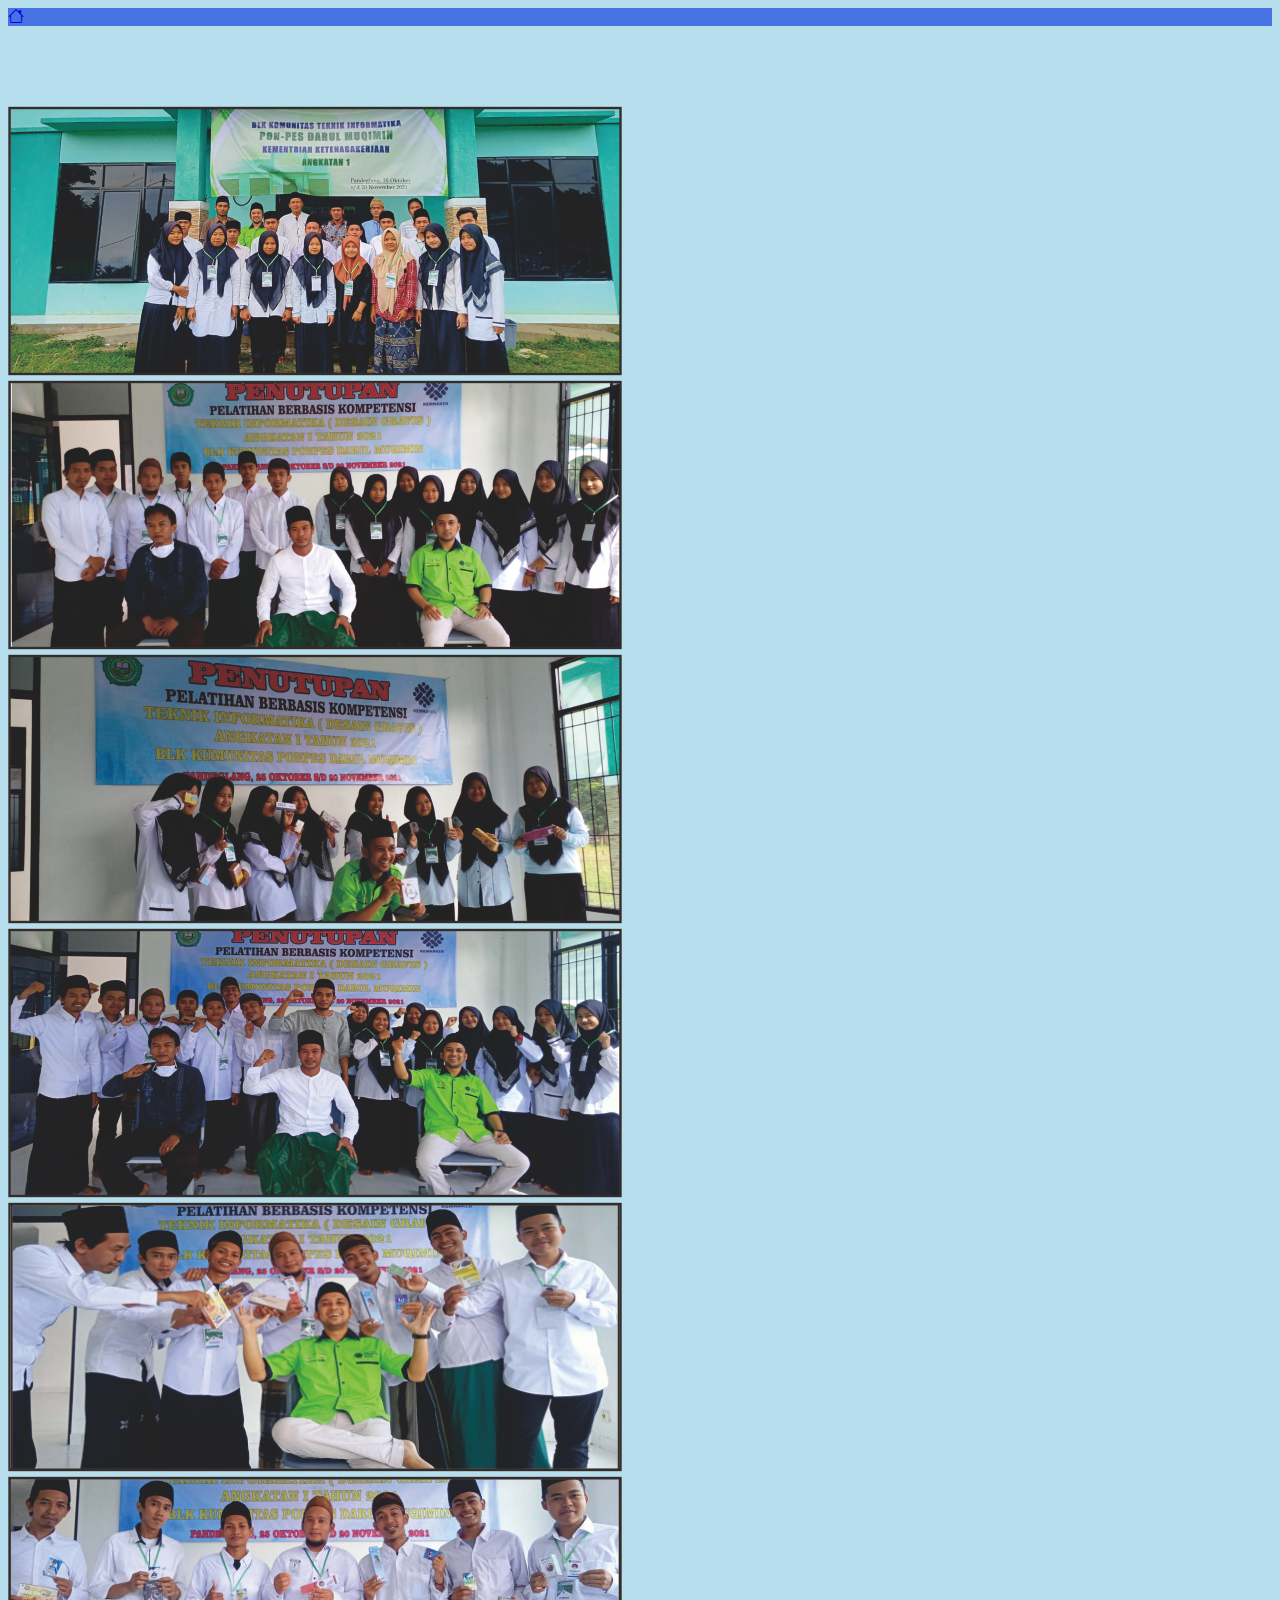
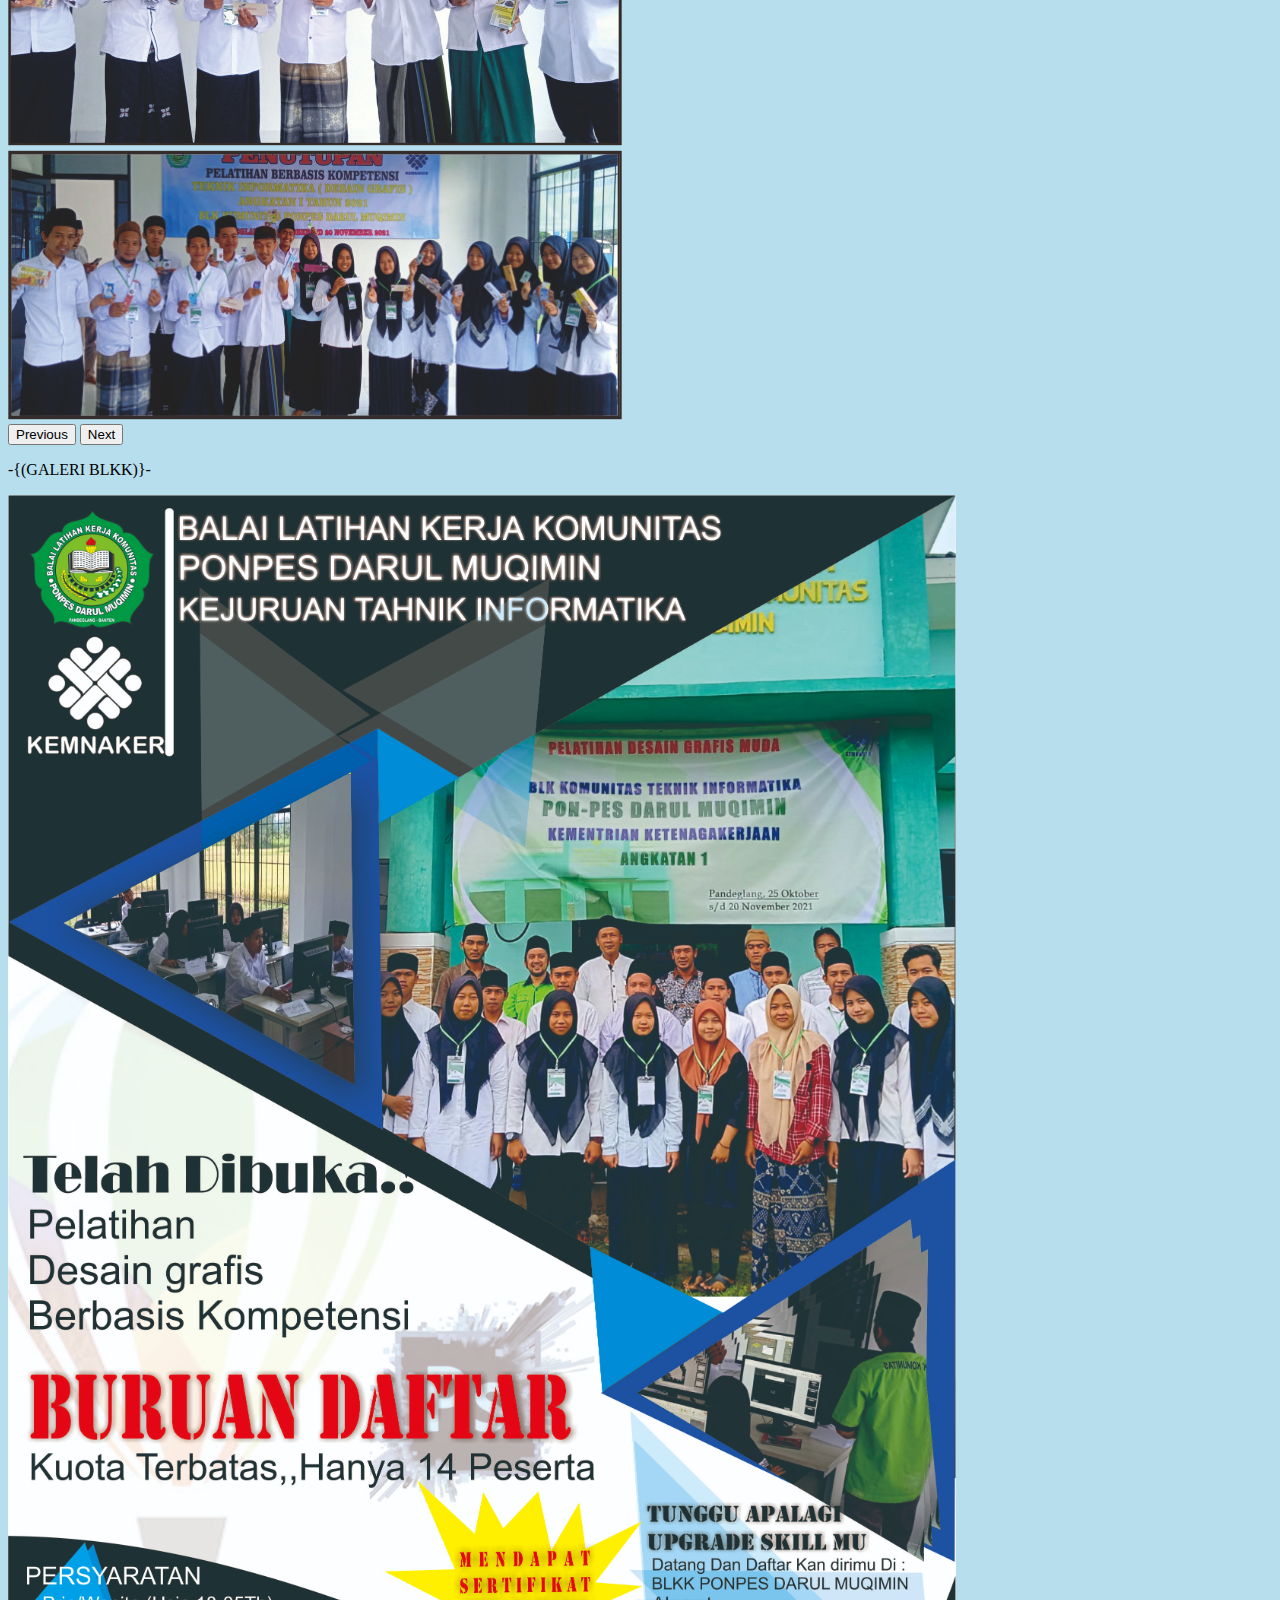
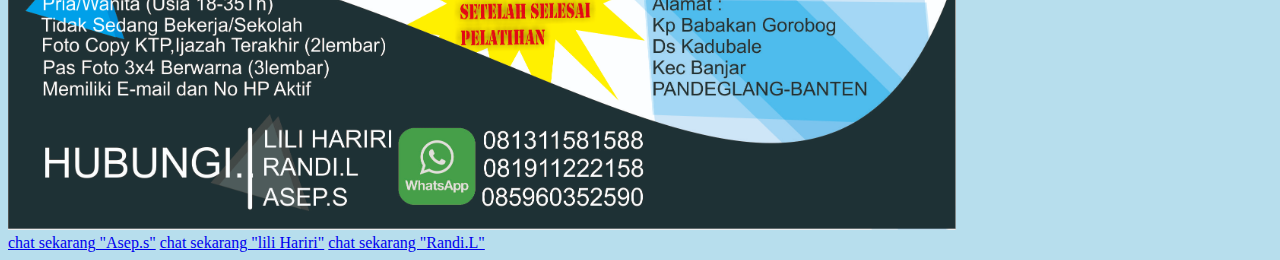
<file: blkk.html>
<!doctype html>
<html lang="en">
  <head>
    <!-- Required meta tags -->
    <meta charset="utf-8">
    <meta name="viewport" content="width=device-width, initial-scale=1">

    <!-- Bootstrap CSS -->
    <link href="https://cdn.jsdelivr.net/npm/bootstrap@5.0.2/dist/css/bootstrap.min.css" rel="stylesheet" integrity="sha384-EVSTQN3/azprG1Anm3QDgpJLIm9Nao0Yz1ztcQTwFspd3yD65VohhpuuCOmLASjC" crossorigin="anonymous">
    <link rel="stylesheet" href="style/gallery.css">
    <!-- <link rel="stylesheet" href="style/mdb.min.css"> -->
    <link rel="preconnect" href="https://fonts.googleapis.com">
    <link rel="preconnect" href="https://fonts.gstatic.com" crossorigin>
    <link href="https://fonts.googleapis.com/css2?family=Qahiri&display=swap" rel="stylesheet">
    <link rel="stylesheet" href="https://cdn.jsdelivr.net/npm/bootstrap-icons@1.8.1/font/bootstrap-icons.css">
    <title>gallery</title>
    
  </head>
  <body class="p-0 mb-2 text-dark" style="background-color: #B7DEED;">

    <!-- <div class="bg-image" style="background-image: url('background/bg4.jpg');"></div> -->
 
    <!-- navbar -->
    
    <nav class="navbar navbar-expand-lg navbar-dark fixed-top " style="background-color: #3865e0e1;">
      <div class="container">
    <a class="navbar-brand" href="index.html"><i class="bi bi-house"></i></a>
    <!-- <button class="navbar-toggler" type="button" data-bs-toggle="collapse" data-bs-target="#navbarNav" aria-controls="navbarNav" aria-expanded="false" aria-label="Toggle navigation">
      <span class="navbar-toggler-icon"></span>
    </button> -->
   
        
      </ul>
    </div>
  </div>
</nav>




<!-- end -->

<!-- <svg xmlns="http://www.w3.org/2000/svg" viewBox="0 0 1440 320"><path fill="#a2d9ff" fill-opacity="1" d="M0,96L34.3,96C68.6,96,137,96,206,96C274.3,96,343,96,411,122.7C480,149,549,203,617,192C685.7,181,754,107,823,106.7C891.4,107,960,181,1029,208C1097.1,235,1166,213,1234,202.7C1302.9,192,1371,192,1406,192L1440,192L1440,0L1405.7,0C1371.4,0,1303,0,1234,0C1165.7,0,1097,0,1029,0C960,0,891,0,823,0C754.3,0,686,0,617,0C548.6,0,480,0,411,0C342.9,0,274,0,206,0C137.1,0,69,0,34,0L0,0Z"></path></svg> -->

<!-- <div class="row justify-content-center"> -->

  <section id="galleryblkk">

<div class="container container-fluid container-xl pb-10">
  <div id="carouselExampleInterval" class="carousel slide w-100" data-bs-ride="carousel">
    <div class="carousel-inner position-center">

      <div class="carousel-item active" data-bs-interval="10000">
        <img src="image/blkk/1.png" class="d-block w-100" alt="loading.01">
      </div>

      <div class="carousel-item" data-bs-interval="2000">
        <img src="image/blkk/2.png" class="d-block w-100" alt="loading.02">
      </div>

      <div class="carousel-item">
        <img src="image/blkk/3.png" class="d-block w-100" alt="loading.03">
      </div>

      <div class="carousel-item">
        <img src="image/blkk/4.png" class="d-block w-100" alt="loading.04">
      </div>

     <div class="carousel-item">
        <img src="image/blkk/5.png" class="d-block w-100" alt="loading.05">
      </div>

      <div class="carousel-item">
        <img src="image/blkk/6.png" class="d-block w-100" alt="loading.06">
      </div>

      <div class="carousel-item">
        <img src="image/blkk/7.png" class="d-block w-100" alt="loading.07">
      </div>

      

    </div>
    <button class="carousel-control-prev" type="button" data-bs-target="#carouselExampleInterval" data-bs-slide="prev">
      <span class="carousel-control-prev-icon" aria-hidden="true"></span>
      <span class="visually-hidden">Previous</span>
    </button>
    <button class="carousel-control-next" type="button" data-bs-target="#carouselExampleInterval" data-bs-slide="next">
      <span class="carousel-control-next-icon" aria-hidden="true"></span>
      <span class="visually-hidden">Next</span>
    </button>

    

  </div>  
 
</div>


</div>
</div>
  </section>
  <div class="container">
  <div class="alert alert-primary text-center fs-6" role="alert">
  <P class="fs-6">-{(GALERI BLKK)}-</P>
  </div>

  <div class="container-fluid text-center">
    <div class="row">
      <div class="col col-md">
        <img src="image/blkk/brosur.jpg" style="width: 75%;"></img> 
        
      </div>
      
      </div>
      
  </div>
  <div class="container-fluid text-center ">
    <a href="https://wa.me/+6285960352590" class="badge bg-primary fs-6 mt-2">chat sekarang "Asep.s"</a>
      <a href="https://wa.me/+6281411581588" class="badge bg-primary fs-6 mt-2">chat sekarang "lili Hariri"</a>
      <a href="https://wa.me/+6281911222158" class="badge bg-primary fs-6 mt-2">chat sekarang "Randi.L"</a>
  </div>
  
</div>











    <!-- Option 1: Bootstrap Bundle with Popper -->
    <script src="https://cdn.jsdelivr.net/npm/bootstrap@5.0.2/dist/js/bootstrap.bundle.min.js" integrity="sha384-MrcW6ZMFYlzcLA8Nl+NtUVF0sA7MsXsP1UyJoMp4YLEuNSfAP+JcXn/tWtIaxVXM" crossorigin="anonymous"></script>

    
  </body>
</html>
</file>
<file: style/gallery.css>
section
{
	padding-top: 5rem;
}

.baners
{
    width: 3508px;
    height: 2480px;
	/* border: 1px solid white; */
	margin: auto;
	overflow: auto;
	box-sizing: border-box;

}

.container{
    width: 100%;
}

.baner{
	width: 100%;
}

.thumbn {
    max-width: 100%;
	width: 470px;
    height: 400px;
    float: left;
    border: 1px solid white;
    box-sizing: border-box;
}


@keyframes fadein {
    to{
        opacity: 1;
    }
}
.faded {
    opacity: 0;
    animation: fadein 0.5s forwards;
}

.activ{
    opacity: 0.5;
}

.thumbnails{
    width: 150px;
    height: 95px;

}

.thumbnails:hover{
	cursor: pointer;
	opacity: 0.5;
}
</file>
